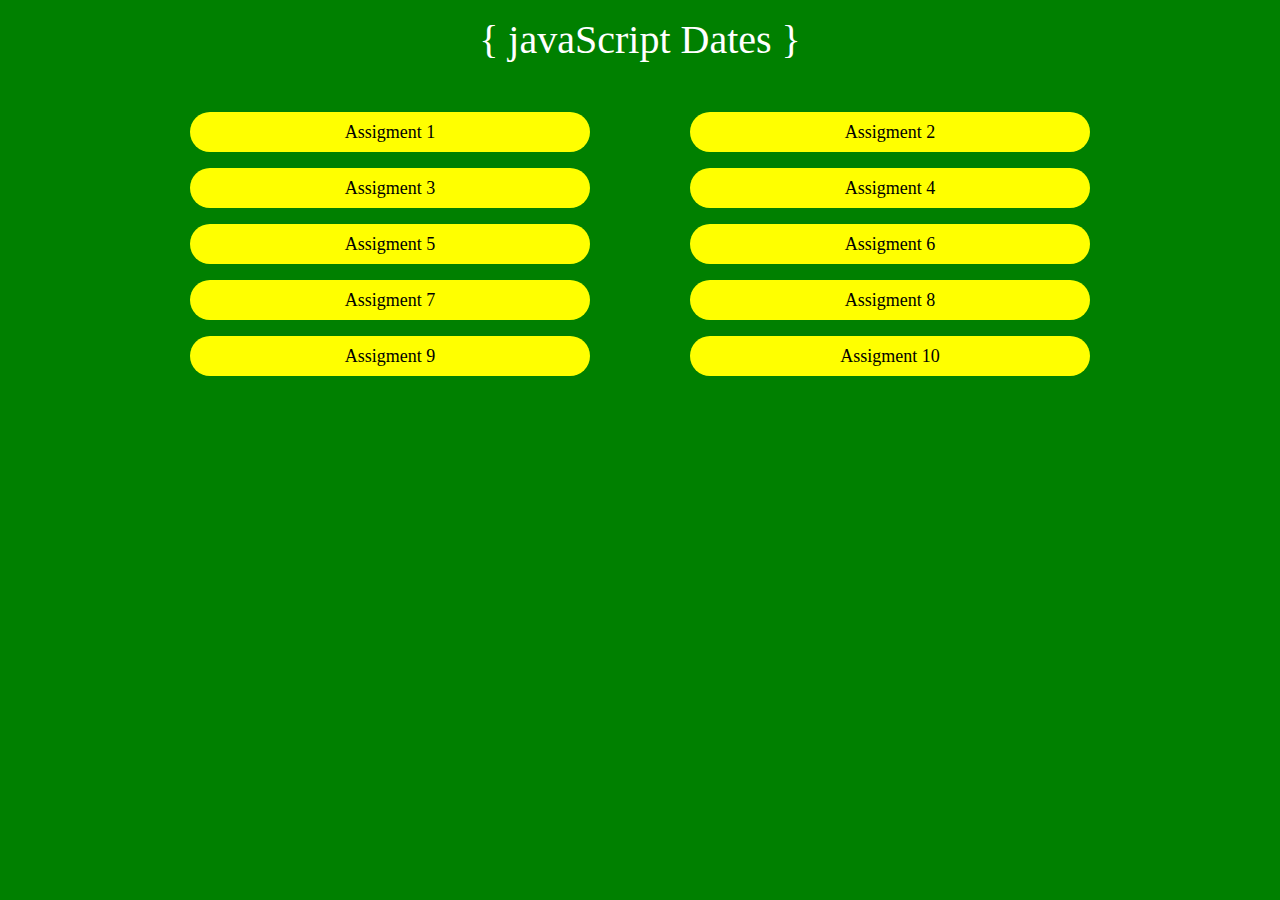
<file: index.html>
<!DOCTYPE html>
<html lang="en">

<head>
    <meta charset="UTF-8">
    <meta name="viewport" content="width=device-width, initial-scale=1.0">
    <title>Document</title>
    <link href="https://cdn.jsdelivr.net/npm/bootstrap@5.3.3/dist/css/bootstrap.min.css" rel="stylesheet"
        integrity="sha384-QWTKZyjpPEjISv5WaRU9OFeRpok6YctnYmDr5pNlyT2bRjXh0JMhjY6hW+ALEwIH" crossorigin="anonymous">
    <link rel="stylesheet" href="style.css">

</head>

<body>
    <center>
        <h1 class="mt-3 mb-5" style="color: white;">{ javaScript Dates }</h1>
    </center>
    <div class="container mt-3">
        <div class="buttoncont">
            <a href="index1.html" target="_blank"><button>Assigment 1</button></a>
        </div>
        <div class="buttoncont">
            <a href="index2.html" target="_blank"><button>Assigment 2</button></a>
        </div>
    </div>
    <div class="container mt-3">
        <div class="buttoncont">
            <a href="index3.html" target="_blank"><button>Assigment 3</button></a>
        </div>
        <div class="buttoncont">
            <a href="index4.html" target="_blank"><button>Assigment 4</button></a>
        </div>
    </div>
    <div class="container mt-3">
        <div class="buttoncont">
            <a href="index5.html" target="_blank"><button>Assigment 5</button></a>
        </div>
        <div class="buttoncont">
            <a href="index6.html" target="_blank"><button>Assigment 6</button></a>
        </div>
    </div>
    <div class="container mt-3">
        <div class="buttoncont">
            <a href="index7.html" target="_blank"><button>Assigment 7</button></a>
        </div>
        <div class="buttoncont">
            <a href="index8.html" target="_blank"><button>Assigment 8</button></a>
        </div>
    </div>
    <div class="container mt-3">
        <div class="buttoncont">
            <a href="index9.html" target="_blank"><button>Assigment 9</button></a>
        </div>
        <div class="buttoncont">
            <a href="index10.html" target="_blank"><button>Assigment 10</button></a>
        </div>
    </div>






</body>

</html>
</file>
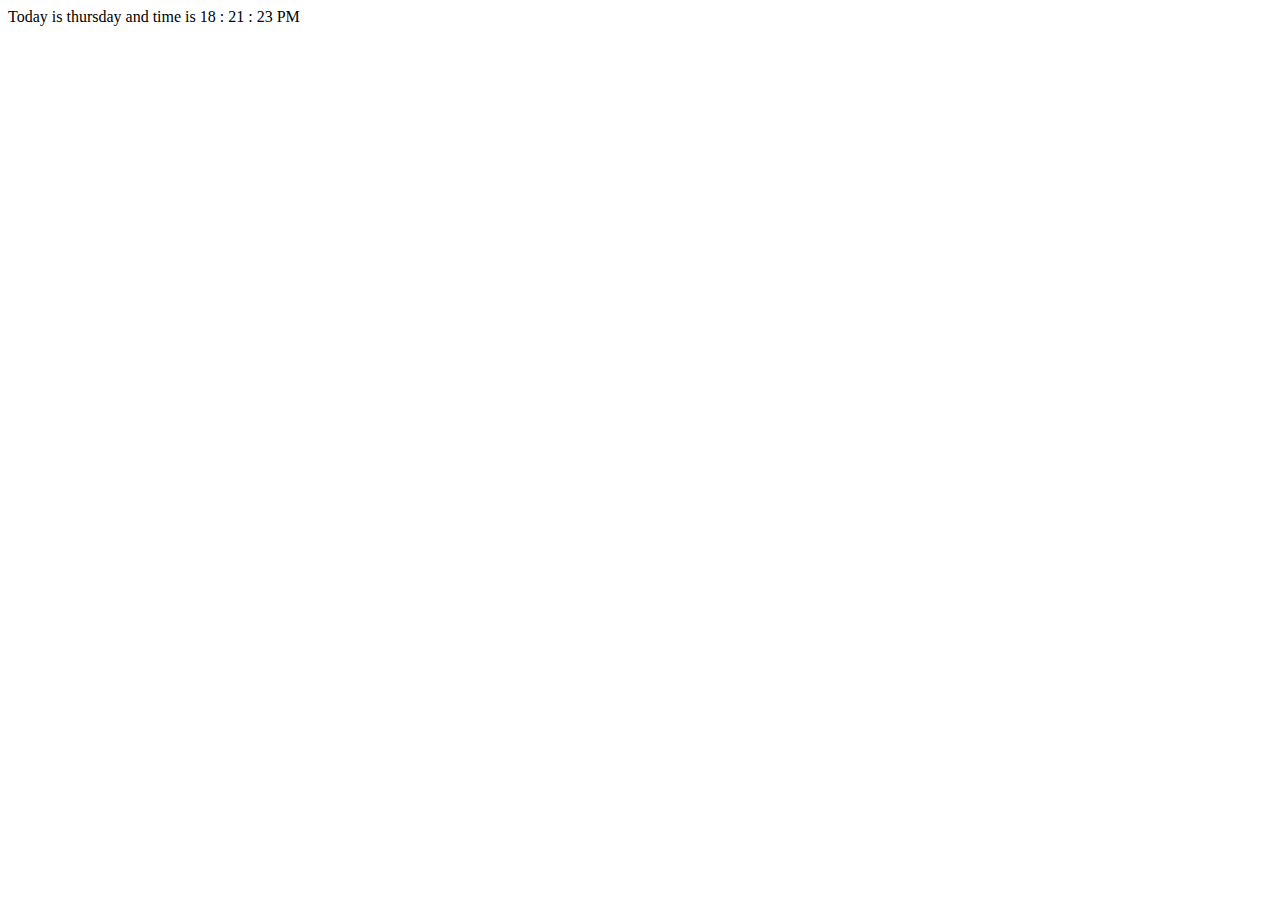
<file: index1.html>
<!DOCTYPE html>
<html lang="en">

<head>
    <meta charset="UTF-8">
    <meta name="viewport" content="width=device-width, initial-scale=1.0">
    <title>Assigment 1</title>
</head>

<body>

</body>
<script>
    var ampm = 'AM'
    var days = ['sunday', 'monday', 'thuesday', 'wednesday', 'thursday', 'friday', 'saturday']
    var now = new Date()
    var gettingday = now.getDay()
    var gettinghours = now.getHours()
    var gettingminutes = now.getMinutes()
    var gettingseconds = now.getSeconds()

    if (gettinghours >= 12) {
        gettinghours - 12
        ampm = 'PM'
    }
    var time = `Today is ${days[gettingday]} and time is ${gettinghours} : ${gettingminutes} : ${gettingseconds} ${ampm}`

    document.write(time)

</script>

</html>
</file>
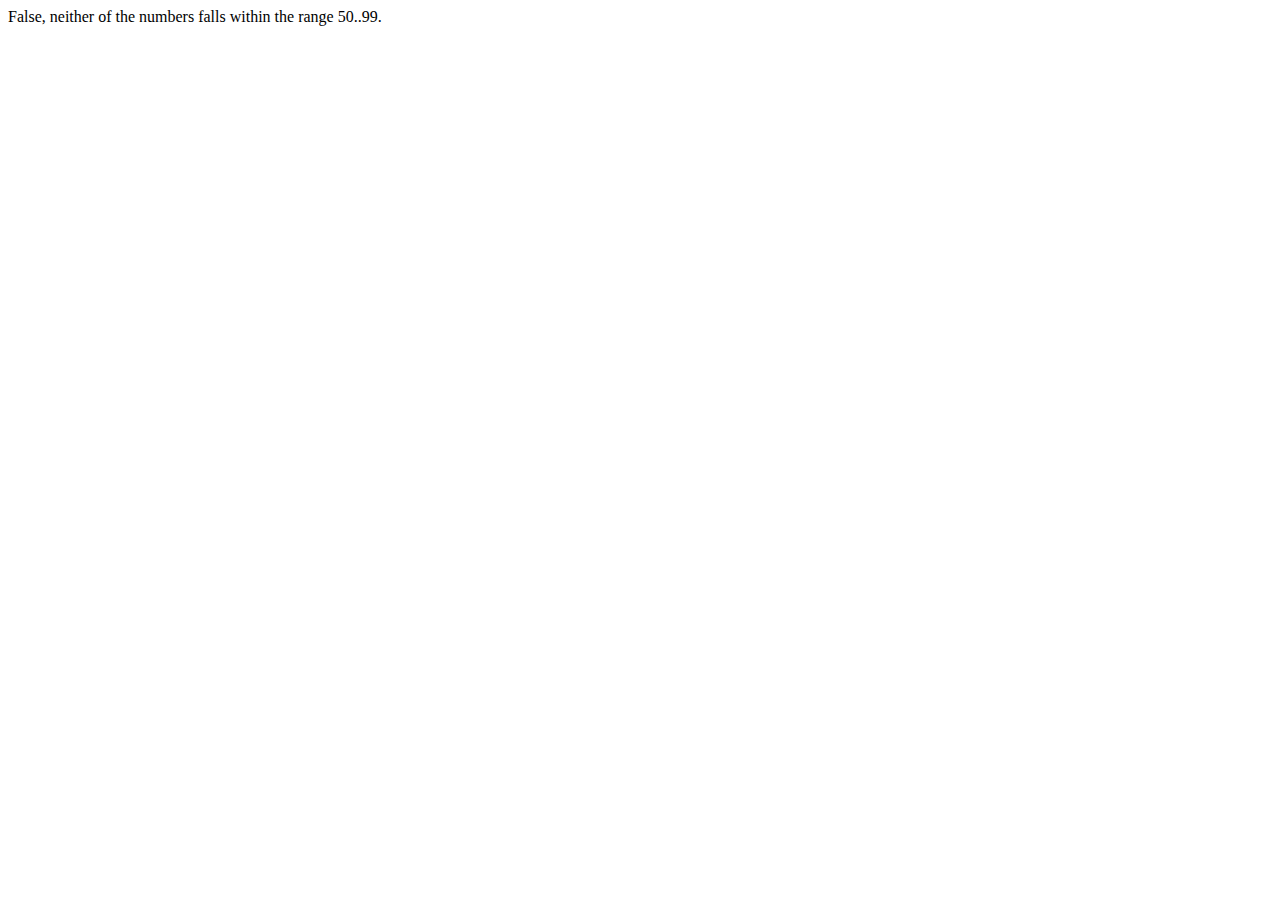
<file: index10.html>
<!DOCTYPE html>
<html lang="en">

<head>
    <meta charset="UTF-8">
    <meta name="viewport" content="width=device-width, initial-scale=1.0">
    <title>Assigment 10</title>
</head>

<body>

</body>
<script>
    var num1 = prompt('Enter first value')
    var num2 = prompt('Enter second value')
    var num3 = prompt('Enter THIRD value')

    if ((num1 >= 50 && num1 <= 99) || (num2 >= 50 && num2 <= 99) || (num3 >= 50 && num3 <= 99)) {
        document.write("True, either of the numbers falls within the range 50..99.");
    } else {
        document.write("False, neither of the numbers falls within the range 50..99.");
    }
</script>

</html>
</file>
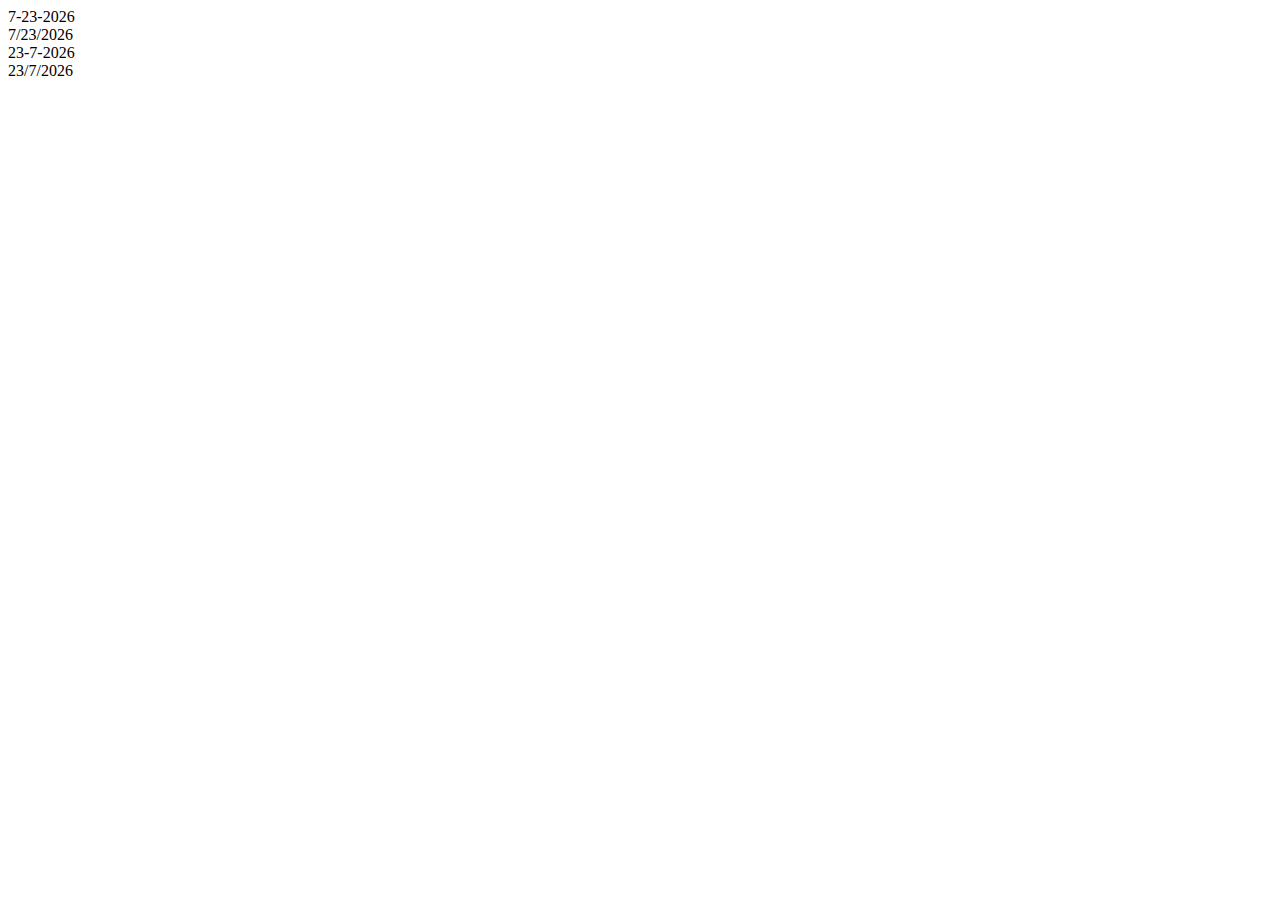
<file: index2.html>
<!DOCTYPE html>
<html lang="en">

<head>
    <meta charset="UTF-8">
    <meta name="viewport" content="width=device-width, initial-scale=1.0">
    <title>Assigment 2</title>
</head>

<body>
</body>
<script>
    var now = new Date()
    var gettingDate = now.getDate()
    var gettingMonth = now.getMonth()
    var gettingYear = now.getFullYear()
    document.write(`${gettingMonth+1}-${gettingDate}-${gettingYear}<br>`)
    document.write(`${gettingMonth+1}/${gettingDate}/${gettingYear}<br>`)
    document.write(`${gettingDate}-${gettingMonth+1}-${gettingYear}<br>`)
    document.write(`${gettingDate}/${gettingMonth+1}/${gettingYear}<br>`)

</script>

</html>
</file>
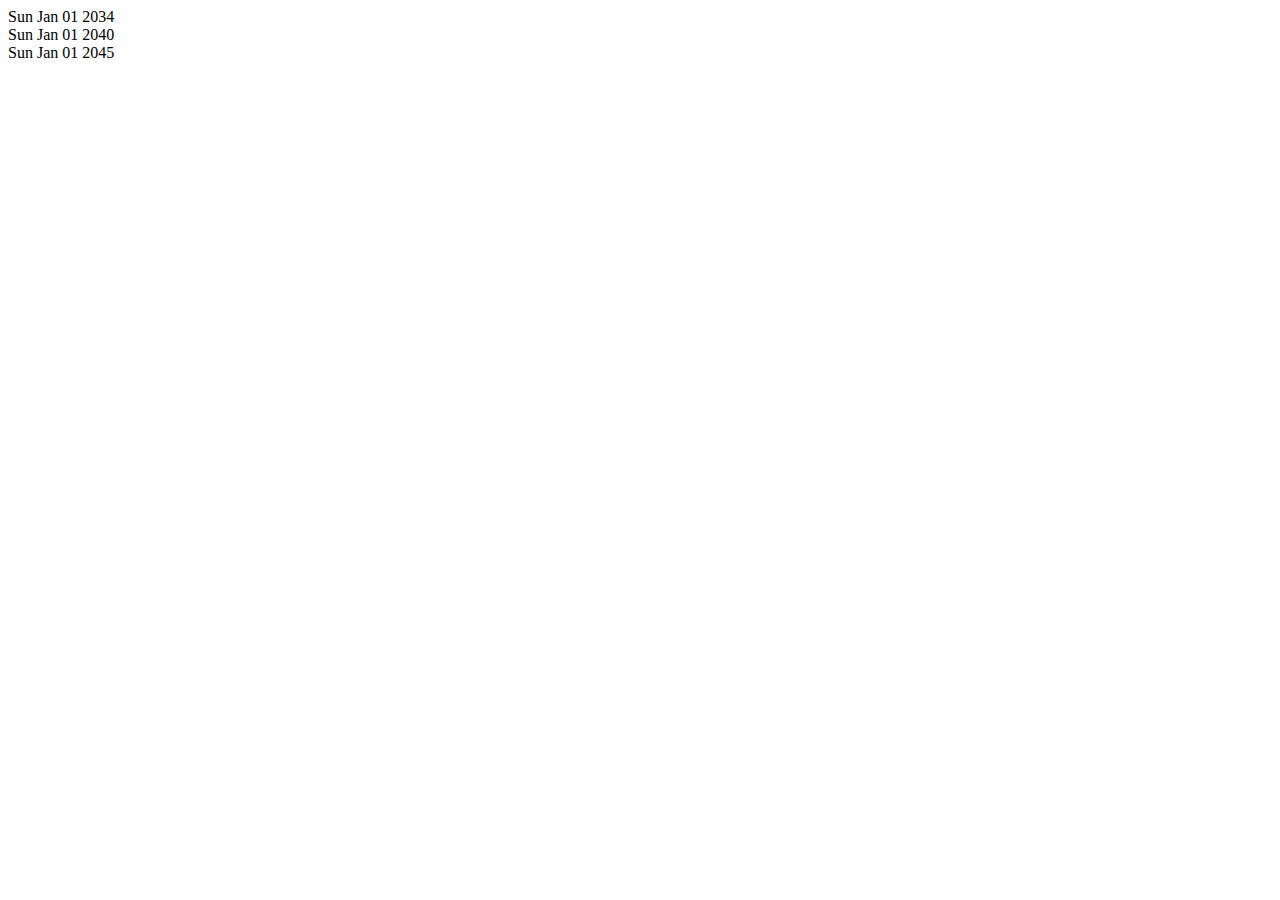
<file: index3.html>
<!DOCTYPE html>
<html lang="en">

<head>
    <meta charset="UTF-8">
    <meta name="viewport" content="width=device-width, initial-scale=1.0">
    <title>Assigment 3</title>
</head>

<body>

</body>
<script>

    var startYear = 2024
    var endYear = 2050
    for (var i = startYear; i <= endYear; i++) {

        var januaryCheck = new Date(i, 0, 1)
        if (januaryCheck.getDay() == 0) {
            januaryCheck=januaryCheck.toString()
            document.write(januaryCheck.slice(0,15),'<br>')
        }
        
    }


</script>

</html>
</file>
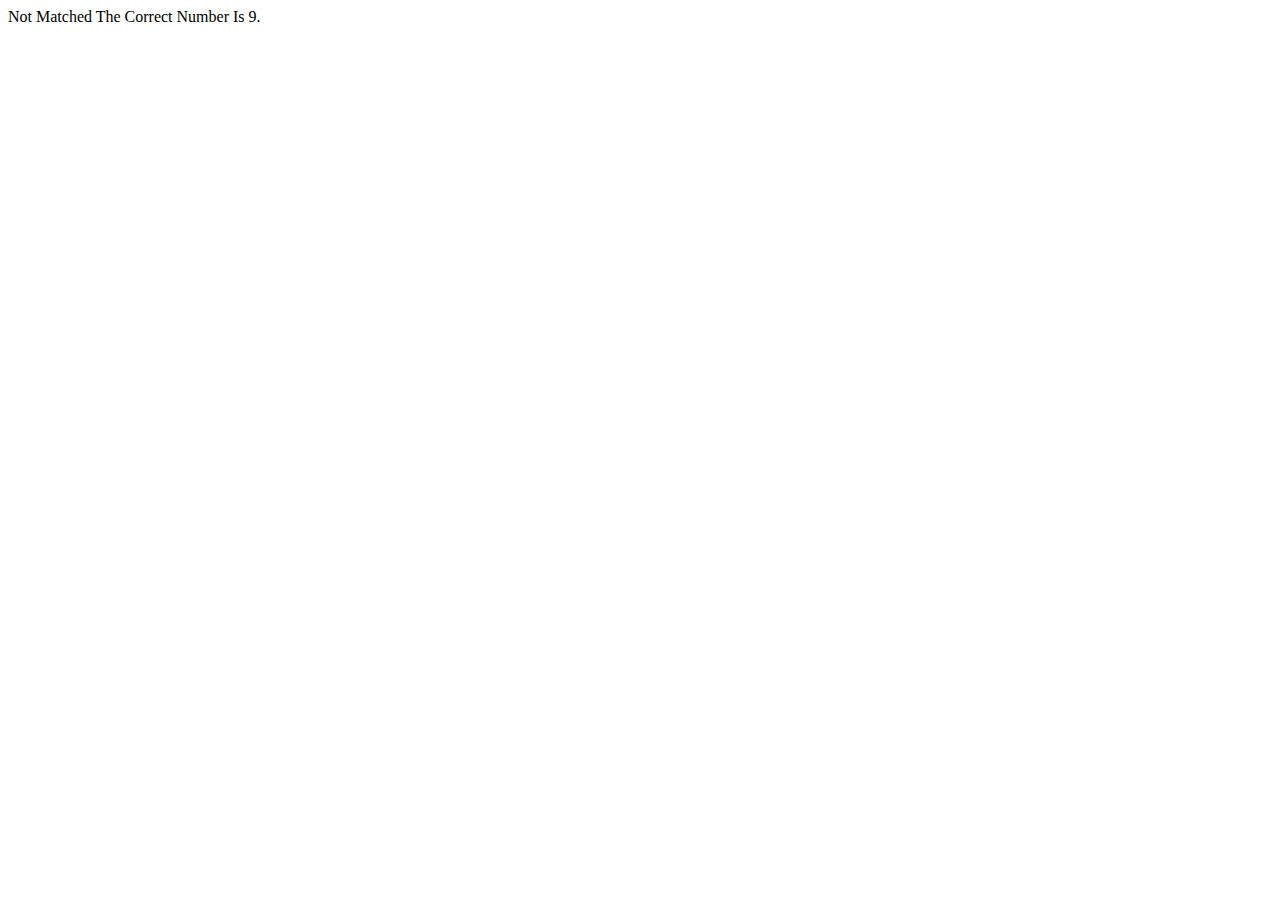
<file: index4.html>
<!DOCTYPE html>
<html lang="en">

<head>
    <meta charset="UTF-8">
    <meta name="viewport" content="width=device-width, initial-scale=1.0">
    <title>Assigment 4</title>
</head>

<body>

</body>
<script>
    var randomNumber = Math.round(Math.random() * 10)
    var userNumber =+ prompt('Enter a number between 0 to 10')
    if (userNumber === randomNumber) {
        document.write(`Good Work Your Number Is Correct`)
    } else {
        document.write(`Not Matched The Correct Number Is ${randomNumber}.`)

    }
</script>

</html>
</file>
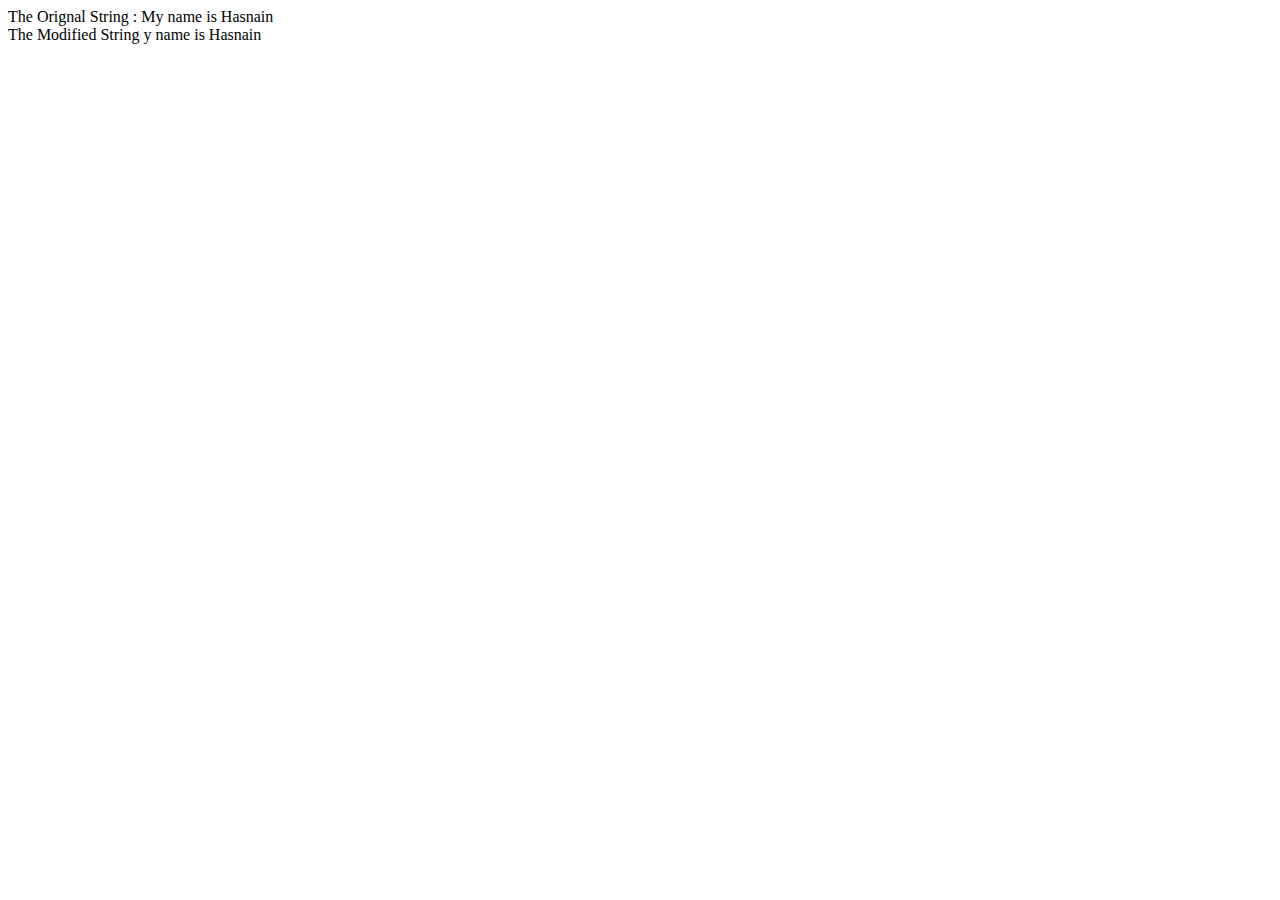
<file: index6.html>
<!DOCTYPE html>
<html lang="en">

<head>
    <meta charset="UTF-8">
    <meta name="viewport" content="width=device-width, initial-scale=1.0">
    <title>Assigment 6</title>
</head>

<body>

</body>
<script>
    var string = 'My name is Hasnain'; index = prompt('Enter a index number')
    if (index >= 0 && index < string.length) {
        var modifiedString = string.slice(0, index) + string.slice(index + 1)
        document.write(`The Orignal String : ${string}<br>The Modified String ${modifiedString}`)
    } else {
        alert('Enter a valid inndex No')
    }

</script>

</html>
</file>
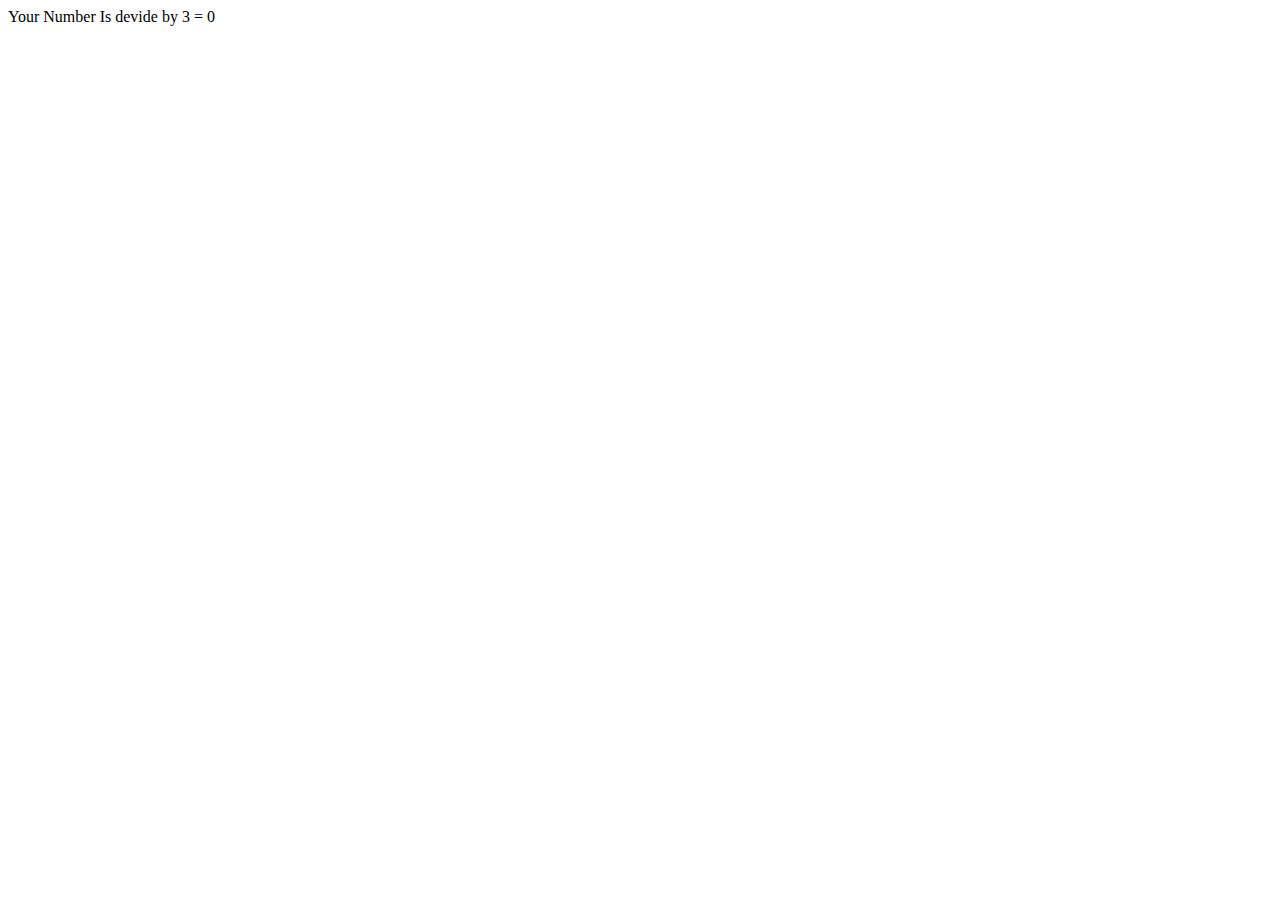
<file: index7.html>
<!DOCTYPE html>
<html lang="en">

<head>
    <meta charset="UTF-8">
    <meta name="viewport" content="width=device-width, initial-scale=1.0">
    <title>Assigment 7</title>
</head>

<body>

</body>
<script>
    var input = +prompt('Enter a value')
    if (input <= 0) {
        alert('Enter number in positive and greaterthan 0')
    }
    if (input % 3 == 0) {
        document.write(`Your Number Is devide by 3 = 0`)
    } else if (input % 7 == 0) {
        document.write(`Your Number Is devide by 7 = 0`)

    } else {

        document.write(`Your Number Is Not devide by 3 or 7`)
    }
</script>

</html>
</file>
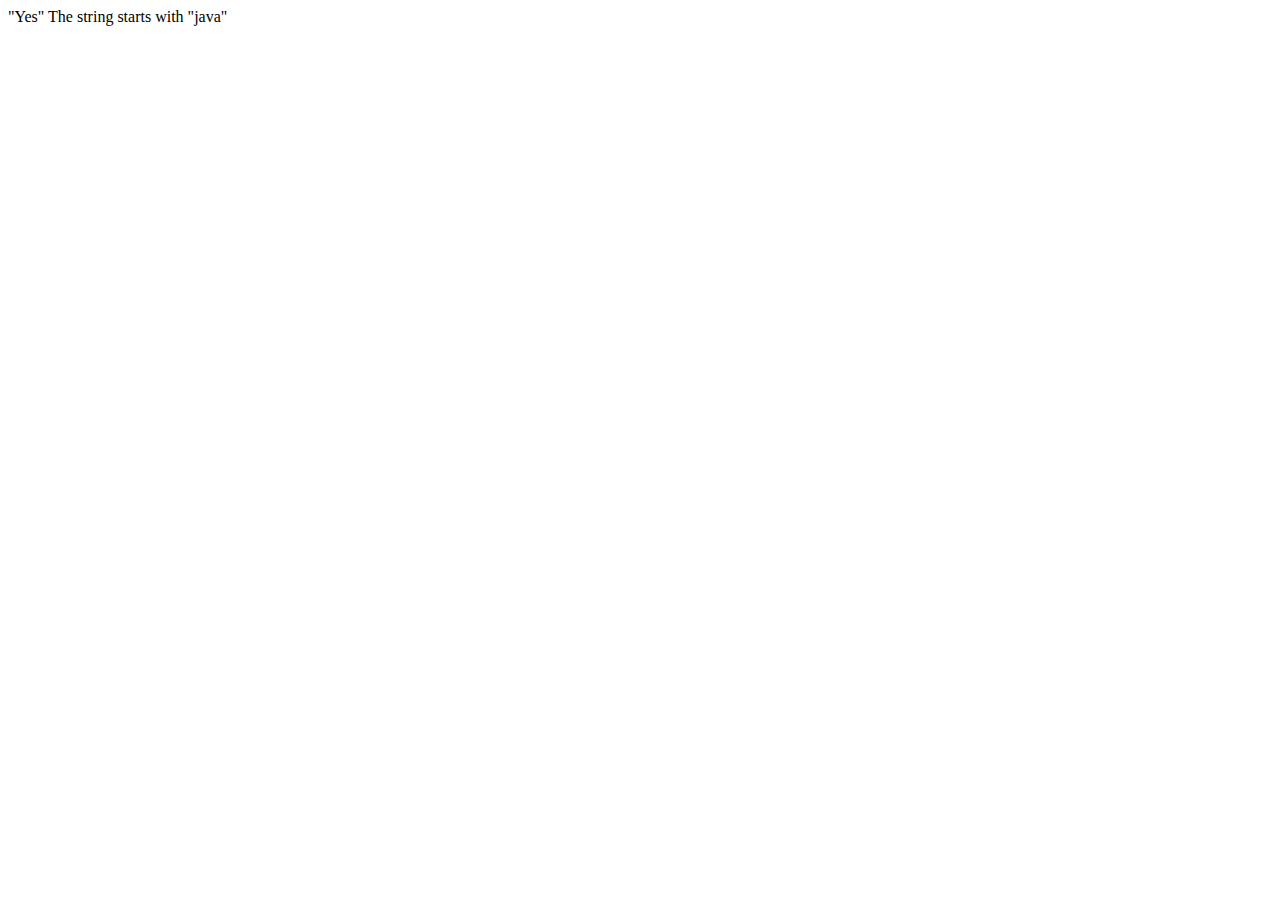
<file: index8.html>
<!DOCTYPE html>
<html lang="en">

<head>
    <meta charset="UTF-8">
    <meta name="viewport" content="width=device-width, initial-scale=1.0">
    <title>Assigment 8</title>
</head>

<body>

</body>
<script>
    var string = 'javaScript is a programming languade'
    if (string.startsWith('java')) {
        document.write('"Yes" The string starts with "java"')
    } else {
        document.write('"No" The string not starting with "java"')

    }
</script>

</html>
</file>
<file: style.css>
* {
    /* border: 1px solid red; */
    font-family: cursive;
}

body {
    background: green;
}

.container {
    margin: auto;
    width: 80%;
    display: flex;
    justify-content: space-around;

}

.buttoncont {
    width: 40%;
}

button {
    width: 100%;
    border-radius: 100px;
    background-color: yellow;
    height: 40px;
    font-size: large;
    /* outline: none; */
    border: none;
}
button:hover{
    background-color: rgba(255, 255, 0, 0.884);
}
button:active{
    background-color: rgba(255, 255, 179, 0.973);
}

a {
    text-decoration: none;
    color: black;
    width: 100%;
}
</file>
